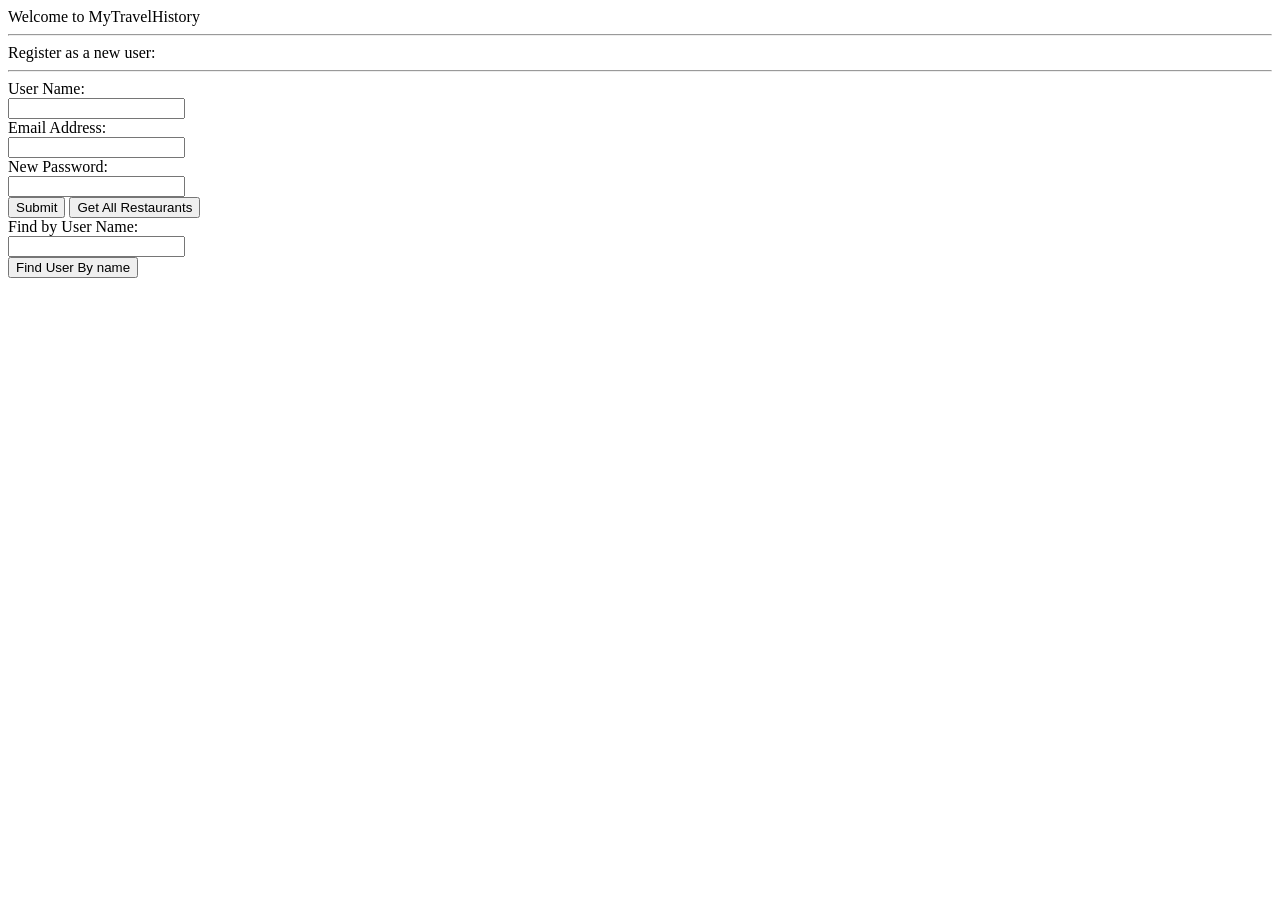
<file: MyTravelHistory/src/main/resources/static/index.html>
<!DOCTYPE html>
<html lang="en">
    <head>
        <link rel="shortcut icon" href="#">
        <meta charset="UTF-8">
        <meta name="viewport" content="width=device-width, initial-scale=1.0">
        <title>Document</title>
    </head>

    <body>
        Welcome to MyTravelHistory 
        <hr>



             
        Register as a new user:
        <hr>

        <label for="userName">User Name:</label><br/>
        <input type="text" id="userName"/><br/>
        <label for="email">Email Address:</label><br/>
        <input type = "text" id="email"/><br/>
        <label for="password">New Password:</label><br/>
        <input type="text" id="password"/><br/>
        
        <button onclick="registerNewUser()">Submit</button> 

        
        <button onclick="showAllRestaurants()">Get All Restaurants</button>
        <div id="restaurantdiv"></div>

        <label for="userName2">Find by User Name:</label><br/>
        <input type="text" id="userName2"/><br/>
        <button onclick="findUserByUserName()">Find User By name</button>
        <div id="newUser2"></div>



    </body>

    <script src="script.js"></script>
    
</html>
</file>
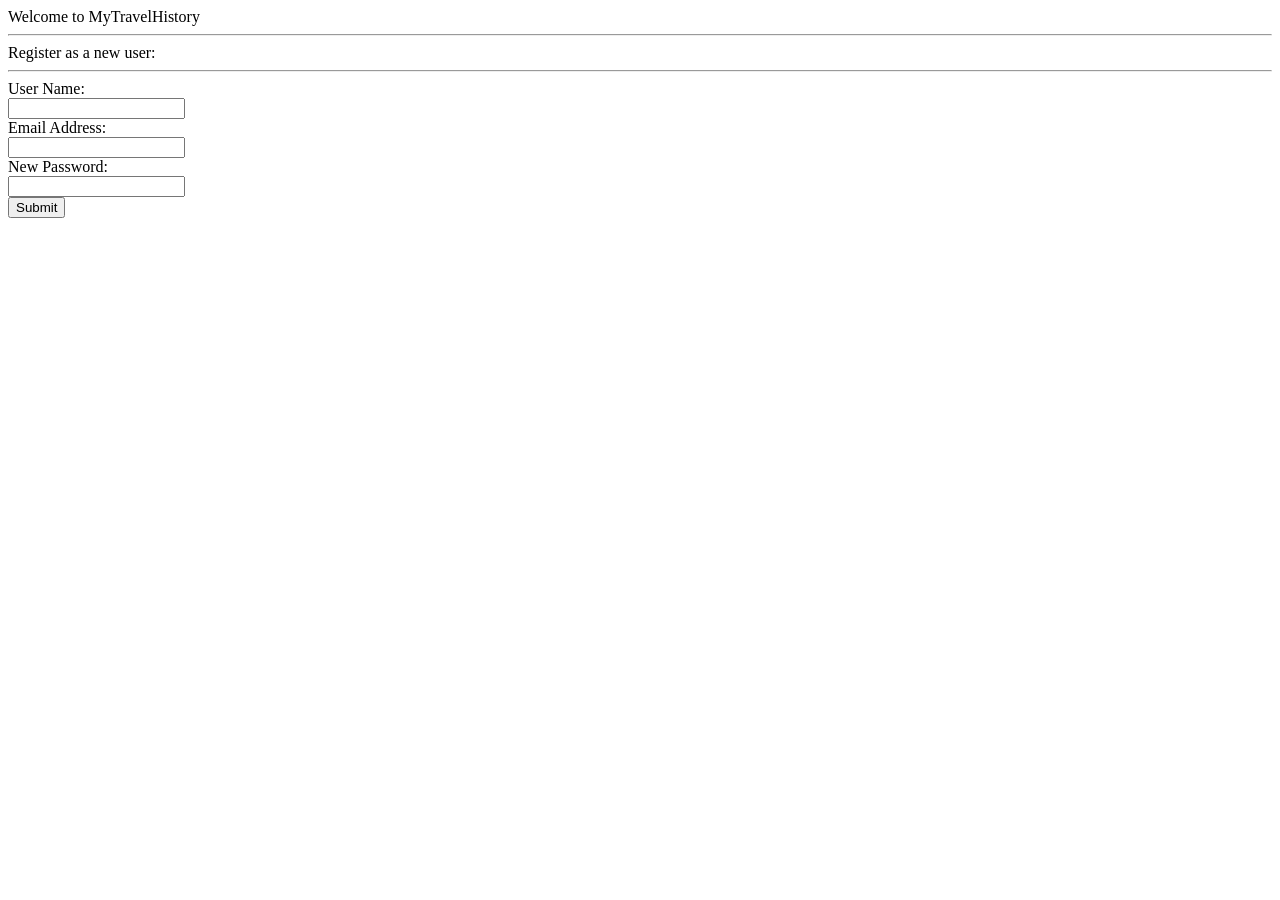
<file: Desktop/GitTessie/Groep2/MyTravelHistory/src/main/resources/static/index.html>
<!DOCTYPE html>
<html lang="en">
    <head>
        <meta charset="UTF-8">
        <meta name="viewport" content="width=device-width, initial-scale=1.0">
        <title>Document</title>
        <link rel="shortcut icon" href="">
    </head>

    <body>
        Welcome to MyTravelHistory 
        <hr>

        <div id="newUser"></div>       
        Register as a new user:
        <hr>

        <label for="userName">User Name:</label><br/>
        <input type="text" id="userName"/><br/>
        <label for="email">Email Address:</label><br/>
        <input type = "text" id="email"/><br/>
        <label for="password">New Password:</label><br/>
        <input type="text" id="password"/><br/>
        
        <button onclick="registerNewUser()">Submit</button> 

        
    </body>


    <script>
        function registerNewUser(){
            let apiURL = "createAccount";
            let userName= document.getElementById("userName").value;
            let email = document.getElementById("email").value;
            let password = document.getElementById("password").value;
            let newUser = '{"userName":"'+ userName + '", "email": "'+ email + '", "password": "' + password + '"}';
            postData(apiURL,newUser);
        }

        function postData(apiURL, newUser){
            let xhttp = new XMLHttpRequest();
            // xhttp.onreadystatechange = function(){
            //     if(this.readyState == 4 && this.status == 202){
            //         document.getElementById("newUser").innerHTML = this.responseText;
            //     }
            // }    
            xhttp.open("POST", "http://localhost:8082/"+ apiURL, true);
                    xhttp.setRequestHeader("Content-type", "application/json");
                    xhttp.send(newUser);
        }


    </script>
</html>
</file>
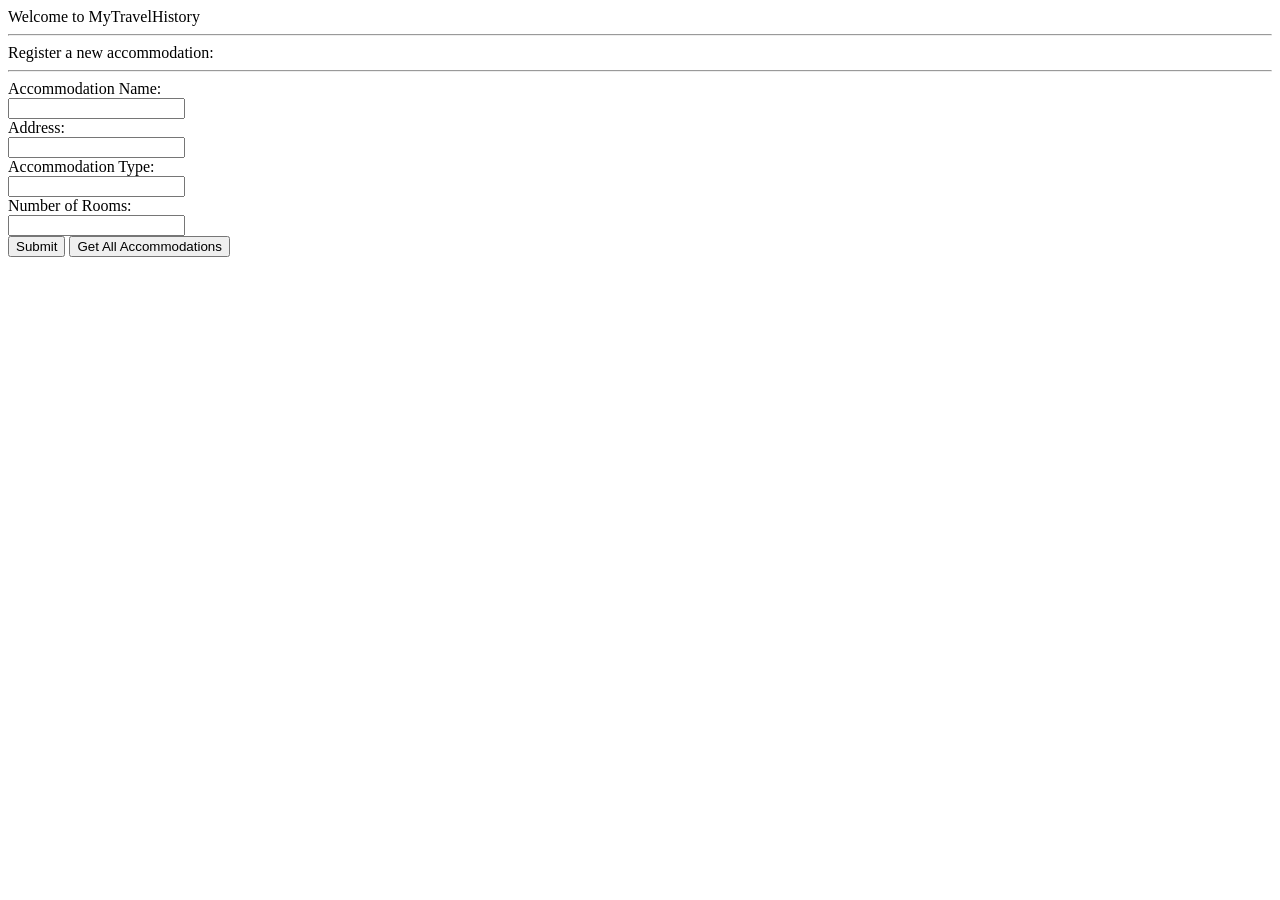
<file: MyTravelHistory/src/main/resources/static/AccommodationDto.html>
<!DOCTYPE html>
<html lang="en">
<head>
    <link rel="shortcut icon" href="#">
    <meta charset="UTF-8">
    <meta name="viewport" content="width=device-width, initial-scale=1.0">
    <title>Document</title>
</head>
<body>
Welcome to MyTravelHistory
<hr>

Register a new accommodation:
<hr>

<label for="accommodationName">Accommodation Name:</label><br/>
<input type="text" id="accommodationName"/><br/>
<label for="accommodationAddress">Address:</label><br/>
<input type ="text" id="accommodationAddress"/><br/>
<label for="accommodationType">Accommodation Type:</label><br/>
<input type="text" id="accommodationType"/><br/>
<label for="numberOfRooms">Number of Rooms:</label><br/>
<input type="number" id="numberOfRooms"/><br/>

<button onclick="registerNewAccommodation()">Submit</button>


<button onclick="showAllAccommodations()">Get All Accommodations</button>
<table id="grid">
    <td id="accommodationIDth"></td>
    <td id="accommodationNameth"></td>
    <td id="accommodationAddressth"></td>
    <td id="accommodationOwnerIDth"></td>
    <td id="accommodationAverageRatingth"></td>
    <td id="accommodationTypeth"></td>
    <td id="accommodationNumberOfRoomsth"></td>
</table>
<div id="accommodationdiv"></div>

</body>

<script src="AccommodationDto.js"></script>
<style>
       #accommodationdiv {background-color:red;}
       #grid {grid-auto-rows: 100px;}
   </style>

</html>
</file>
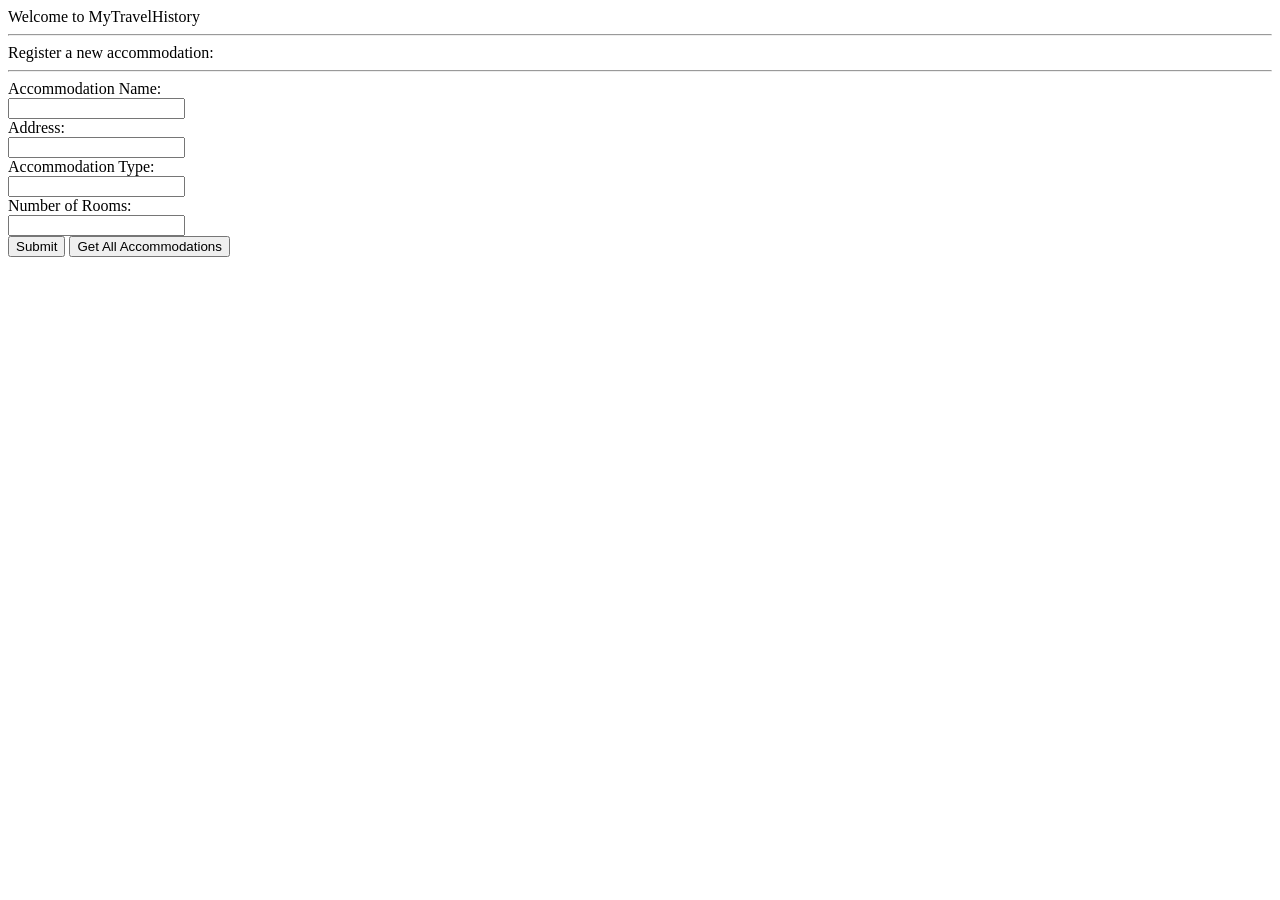
<file: MyTravelHistory/src/main/resources/static/AddAccommodation.html>
<!DOCTYPE html>
<html lang="en">
    <head>
        <link rel="shortcut icon" href="#">
        <meta charset="UTF-8">
        <meta name="viewport" content="width=device-width, initial-scale=1.0">
        <title>Document</title>
    </head>
    <body>
        Welcome to MyTravelHistory
        <hr>

        Register a new accommodation:
        <hr>

        <label for="accommodationName">Accommodation Name:</label><br/>
        <input type="text" id="accommodationName"/><br/>
        <label for="accommodationAddress">Address:</label><br/>
        <input type ="text" id="accommodationAddress"/><br/>
        <label for="accommodationType">Accommodation Type:</label><br/>
        <input type="text" id="accommodationType"/><br/>
        <label for="numberOfRooms">Number of Rooms:</label><br/>
        <input type="number" id="numberOfRooms"/><br/>

        <button onclick="registerNewAccommodation()">Submit</button>


        <button onclick="showAllAccommodations()">Get All Accommodations</button>
        <table id="grid">
            <td id="accommodationIDth"></td>
            <td id="accommodationNameth"></td>
            <td id="accommodationAddressth"></td>
            <td id="accommodationOwnerIDth"></td>
            <td id="accommodationAverageRatingth"></td>
            <td id="accommodationTypeth"></td>
            <td id="accommodationNumberOfRoomsth"></td>
        </table>
        <div id="accommodationdiv"></div>

    </body>

    <script src="script.js"></script>
    <style>
        #accommodationdiv {background-color:red;}
        #grid {grid-auto-rows: 100px;}
    </style>

</html>
</file>
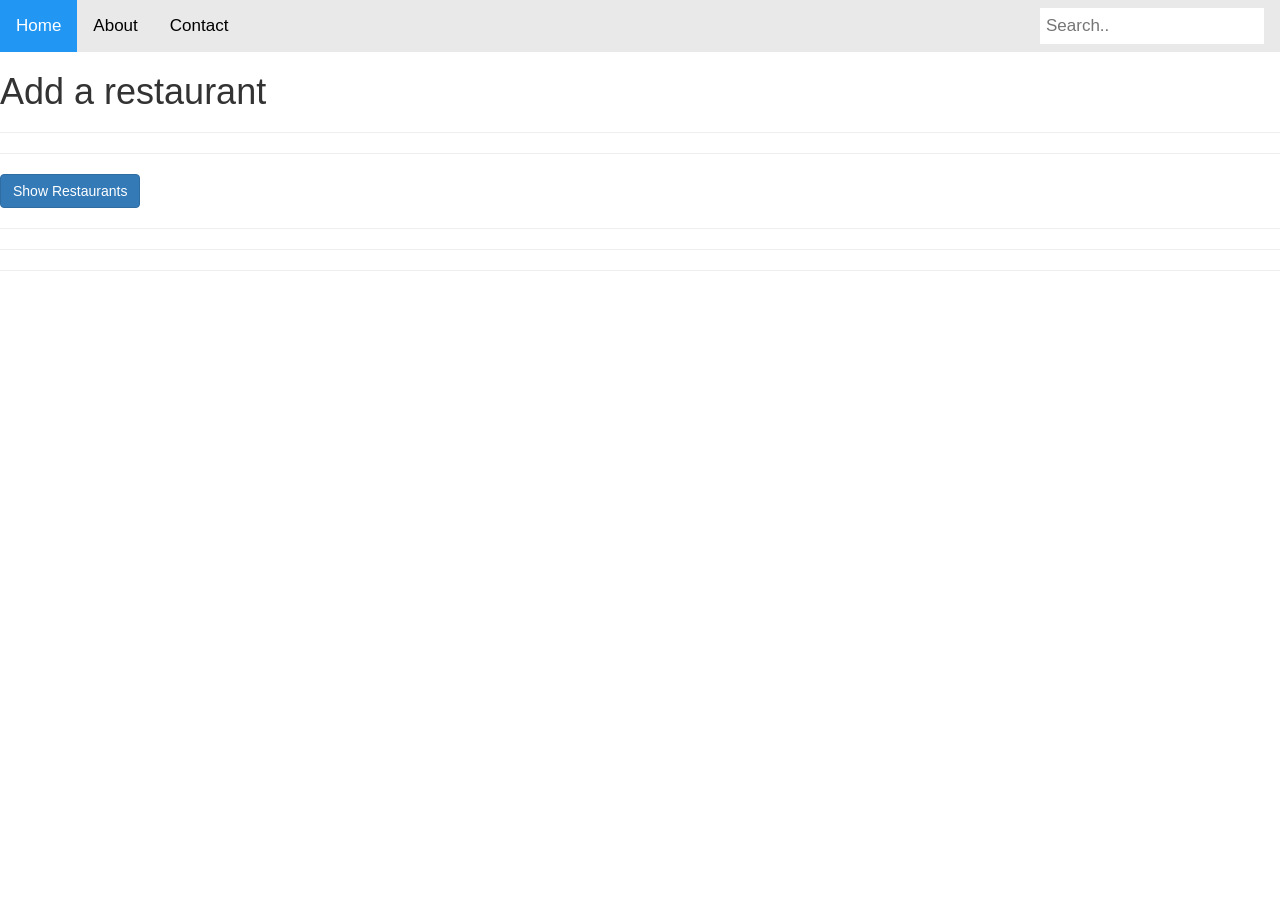
<file: MyTravelHistory/src/main/resources/static/AddRestaurant.html>
<!DOCTYPE html>
<html lang="en">
<head>
    <link rel="shortcut icon" href="#">
    <meta charset="UTF-8">
    <meta name="viewport" content="width=device-width, initial-scale=1">
    <title>Your overview</title>
</head>

<body onload="showAllRestaurants()">

<div class="topnav">
    <a class="active" href="User.html">Home</a>
    <a href="#about">About</a>
    <a href="#contact">Contact</a>
    <input type="text" placeholder="Search..">
</div>
<h1>Add a restaurant <span id="helloUser"></span></h1>
<hr><hr>

<div id="openModalHere"></div>
<button type="button" class="btn btn-primary" data-toggle="modal" data-target="#restaurantModal" >Show Restaurants</button>
<hr><hr>
<div id="showAddRestaurantInputFields"></div>

<!--<hr>-->
<!--<button type="button" class="btn btn-primary" data-toggle="modal" data-target="#restaurantModal">Add Restaurant</button>-->
<!--<button type="button" class="btn btn-info"    data-toggle="modal" data-target="#AccommodationModal">Add Accommodation</button>-->
<!--&lt;!&ndash;<button type="button" class="btn btn-default" data-toggle="modal" data-target="#demo-3">Launch Modal #3</button>&ndash;&gt;-->

<!-- [ Add Restaurant Modal] -->
<!--<div class="modal fade" id="restaurantModal" tabindex="-1">-->
<!--    <div class="modal-dialog">-->
<!--        <div class="modal-content">-->
<!--            <button type="button" class="close" data-dismiss="modal"><i class="icon-xs-o-md"></i></button>-->
<!--            <div class="modal-header">-->
<!--                <button type="button" class="close" data-dismiss="modal" aria-label="Close"><span aria-hidden="true">&times;</span></button>-->
<!--                <h4 class="modal-title caps"><strong>Add Restaurant Visit</strong></h4>-->
<!--            </div>-->
<!--            <div class="modal-body">-->
<!--                <div class="form-group">-->
<!--                    <div class="input-group">-->
<!--                        <label class="control-label col-md-4"><strong>Name:</strong></label>-->
<!--                        <input type="text" class="form-control" id="restModalname" disabled />-->
<!--                        <label class="control-label col-md-4"><strong>Address:</strong></label>-->
<!--                        <input type="text" class="form-control" id="restModalAddress" disabled/>-->
<!--                        <label class="control-label col-md-4"><strong>Country:</strong></label>-->
<!--                        <input type="text" class="form-control" id="restModalCountry" disabled/>-->
<!--                        <label class="control-label col-md-4"><strong>Average rating:</strong></label>-->
<!--                        <input type="text" class="form-control" id="restModalAverageRating" disabled/>-->
<!--                        <label class="control-label col-md-4"><strong>Restaurant type:</strong></label>-->
<!--                        <input type="text" class="form-control" id="restModalRestaurantType" disabled/>-->
<!--                        <label class="control-label col-md-4"><strong>Number of tables:</strong></label>-->
<!--                        <input type="text" class="form-control" id="restModalNumberOfTables" disabled/>-->
<!--                        <label class="control-label col-md-4"><strong>Vegetarian options:</strong></label>-->
<!--                        <input type="text" class="form-control" id="restModalVegetarianOptions" disabled/>-->
<!--                        &lt;!&ndash;                        <span class="input-group-btn"><button class="btn btn-default" type="button">Action</button></span>&ndash;&gt;-->
<!--                    </div>-->
<!--                </div>-->
<!--            </div>-->
<!--            <div class="modal-footer">-->
<!--                <button type="button" class="btn btn-danger" data-dismiss="modal">Close</button>-->
<!--                &lt;!&ndash;                <button type="button" class="btn btn-info" data-toggle="modal" data-target="#accommodationModal" data-dismiss="modal"></button>&ndash;&gt;-->
<!--                &lt;!&ndash;                <button type="button" class="btn btn-default" data-toggle="modal" data-target="#demo-3" data-dismiss="modal">Close current, Launch Modal #3</button>&ndash;&gt;-->
<!--            </div>-->
<!--        </div>-->
<!--    </div>-->
<!--</div>-->

<!--&lt;!&ndash; [ Modal #2 ] &ndash;&gt;-->
<!--<div class="modal fade" id="AccommodationModal" tabindex="-1">-->
<!--    <div class="modal-dialog">-->
<!--        <div class="modal-content">-->
<!--            <button type="button" class="close" data-dismiss="modal"><i class="icon-xs-o-md"></i></button>-->
<!--            <div class="modal-header">-->
<!--                <button type="button" class="close" data-dismiss="modal" aria-label="Close"><span aria-hidden="true">&times;</span></button>-->
<!--                <h4 class="modal-title caps"><strong>Add Accommodation Visit</strong></h4>-->
<!--            </div>-->
<!--            <div class="modal-body">-->
<!--                <div class="form-group">-->
<!--                    <div class="input-group">-->
<!--                        <label class="control-label col-md-4"><strong>Name:</strong></label>-->
<!--                        <input type="text" class="form-control" id="accModalName" disabled />-->
<!--                        <label class="control-label col-md-4"><strong>Address:</strong></label>-->
<!--                        <input type="text" class="form-control" id="accModalAddress" disabled/>-->
<!--                        <label class="control-label col-md-4"><strong>Country:</strong></label>-->
<!--                        <input type="text" class="form-control" id="accModalCountry" disabled/>-->
<!--                        <label class="control-label col-md-4"><strong>Average rating:</strong></label>-->
<!--                        <input type="text" class="form-control" id="accModalAverageRating" disabled/>-->
<!--                        <label class="control-label col-md-4"><strong>Accommodation type:</strong></label>-->
<!--                        <input type="text" class="form-control" id="accModalAccommodationType" disabled/>-->
<!--                        <label class="control-label col-md-4"><strong>Number of rooms:</strong></label>-->
<!--                        <input type="text" class="form-control" id="accModalNumberOfRooms" disabled/>-->
<!--                        &lt;!&ndash;                        <span class="input-group-btn"><button class="btn btn-default" type="button">Action</button></span>&ndash;&gt;-->
<!--                    </div>-->
<!--                </div>-->
<!--            </div>-->
<!--            <div class="modal-footer">-->
<!--                <button type="button" class="btn btn-danger" data-dismiss="modal">Close</button>-->
<!--                &lt;!&ndash;                <button type="button" class="btn btn-primary" data-toggle="modal" data-target="#restaurantModal" data-dismiss="modal">Close current, Launch Modal #1</button>&ndash;&gt;-->
<!--                &lt;!&ndash;                <button type="button" class="btn btn-default" data-toggle="modal" data-target="#demo-3" data-dismiss="modal">Close current, Launch Modal #3</button>&ndash;&gt;-->
<!--            </div>-->
<!--        </div>-->
<!--    </div>-->
<!--</div>-->

<hr>





</body>

<script src="MyTravelHistory.js"></script>

<script src="https://ajax.googleapis.com/ajax/libs/jquery/3.5.1/jquery.min.js"></script>
<script src="https://maxcdn.bootstrapcdn.com/bootstrap/3.4.1/js/bootstrap.min.js"></script>
<link rel="stylesheet" href="https://maxcdn.bootstrapcdn.com/bootstrap/3.4.1/css/bootstrap.min.css">
<link rel="stylesheet" type="text/css" href="website.css">
</html>
</file>
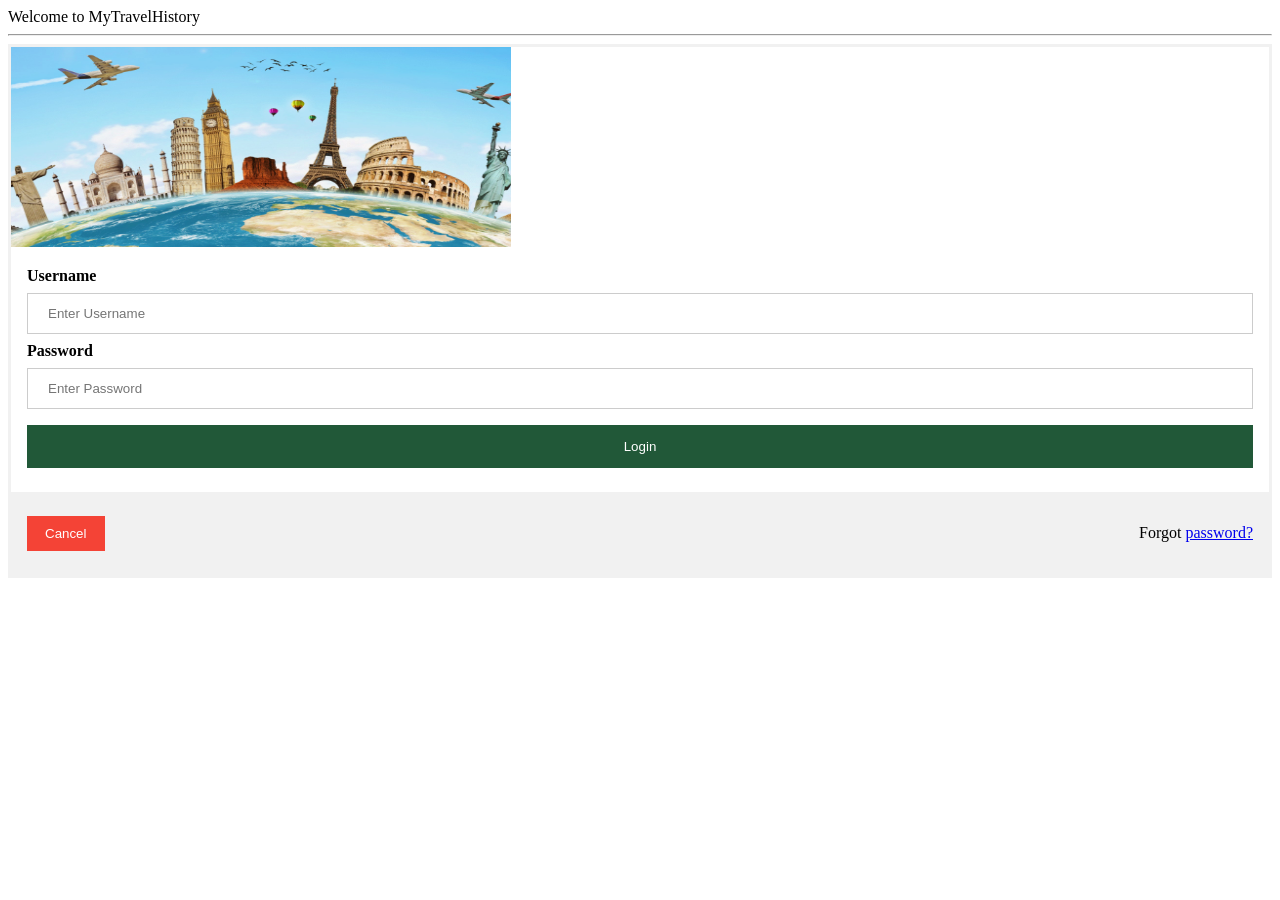
<file: MyTravelHistory/src/main/resources/static/Home.html>
<!DOCTYPE html>
<html lang="en">
    <head>
        <meta charset="UTF-8">
        <meta name="viewport" content="width=device-width, initial-scale=1.0">
        <title>Document</title>
    </head>

    <body>
        Welcome to MyTravelHistory 
        <hr>
        <form action="action_page.php" method="post">
            <div class="welcome">
              <img src="welcomebanner2.png" alt="Welcomebanner" class="welcomebanner" width="500" height ="200">
            </div>
          
            <div class="container">
              <label for="uname"><b>Username</b></label>
              <input type="text" placeholder="Enter Username" name="uname" required>
          
              <label for="psw"><b>Password</b></label>
              <input type="password" placeholder="Enter Password" name="psw" required>
          
              <button type="submit">Login</button>
              <!-- <label>
                <input type="checkbox" checked="checked" name="remember"> Remember me
              </label> -->
            </div>
          
            <div class="container" style="background-color:#f1f1f1">
              <button type="button" class="cancelbtn">Cancel</button>
              <span class="psw">Forgot <a href="#">password?</a></span>
            </div>
          </form>

        
    </body>


    <script>
        function checkCredentials(){
            let apiURL = "checkCredentials";
            let userName = document.getElementById("uname").value;
            let password = document.getElementById("psw").value;
            let userCredentials = '{"userName":"'+ userName + '", "psw": "'+ password + '"}';
            var xhttp = new XMLHttpRequest();
            xhttp.onreadystatechange = function(){
                let infoString = this.responseText;
                if(infoString.length > 0){
                    var info = JSON.parse(this.responseText);
                    document.getElementById("welcome").innerHTML = " ";
                    for(var i =0; i <info.length; ++i){
                            document.getElementById("welcome").innerHTML += "<div>"+info[i].name+ " - " +info[i].email+"</div>";
                    }
                }
            };
            xhttp.open("GET", "http://localhost:8082/"+ apiURL);
            xhttp.setRequestHeader("Content-type", "application/json");
            xhttp.send(userCredentials);
        }
        // function registerNewUser(){
        //     let apiURL = "createAccount";
        //     let userName= document.getElementById("userName").value;
        //     let email = document.getElementById("email").value;
        //     let newUser = '{"userName":"'+ userName + '", "email": "'+ email + '"}';
        //     postData(apiURL,newUser);
        // }

        // function postData(apiURL, newUser){
        //     let xhttp = new XMLHttpRequest();
        //     xhttp.onreadystatechange = function(){
        //         if(this.readyState == 4 && this.status == 202){
        //             document.getElementById("newUser").innerHTML = this.responseText;
        //         }
        //     }    
        //     xhttp.open("POST", "http://localhost:8082/"+ apiURL, true);
        //             xhttp.setRequestHeader("Content-type", "application/json");
        //             xhttp.send(newUser);
        // }


    </script>

    <style>
        /* Bordered form */
        form {
        border: 3px solid #f1f1f1;
        }

        /* Full-width inputs */
        input[type=text], input[type=password] {
        width: 100%;
        padding: 12px 20px;
        margin: 8px 0;
        display: inline-block;
        border: 1px solid #ccc;
        box-sizing: border-box;
        }

        /* Set a style for all buttons */
        button {
        background-color: #215838;
        color: white;
        padding: 14px 20px;
        margin: 8px 0;
        border: none;
        cursor: pointer;
        width: 100%;
        }

        /* Add a hover effect for buttons */
        button:hover {
        opacity: 0.8;
        }

        /* Extra style for the cancel button (red) */
        .cancelbtn {
        width: auto;
        padding: 10px 18px;
        background-color: #f44336;
        }

        /* Center the avatar image inside this container */
        .imgcontainer {
        text-align: center;
        margin: 24px 0 12px 0;
        }

        /* Avatar image */
        img.avatar {
        width: 40%;
        border-radius: 50%;
        }

        /* Add padding to containers */
        .container {
        padding: 16px;
        }

        /* The "Forgot password" text */
        span.psw {
        float: right;
        padding-top: 16px;
        }

        /* Change styles for span and cancel button on extra small screens */
        @media screen and (max-width: 300px) {
        span.psw {
            display: block;
            float: none;
        }
        .cancelbtn {
            width: 100%;
        }
        }
    </style>
</html>
</file>
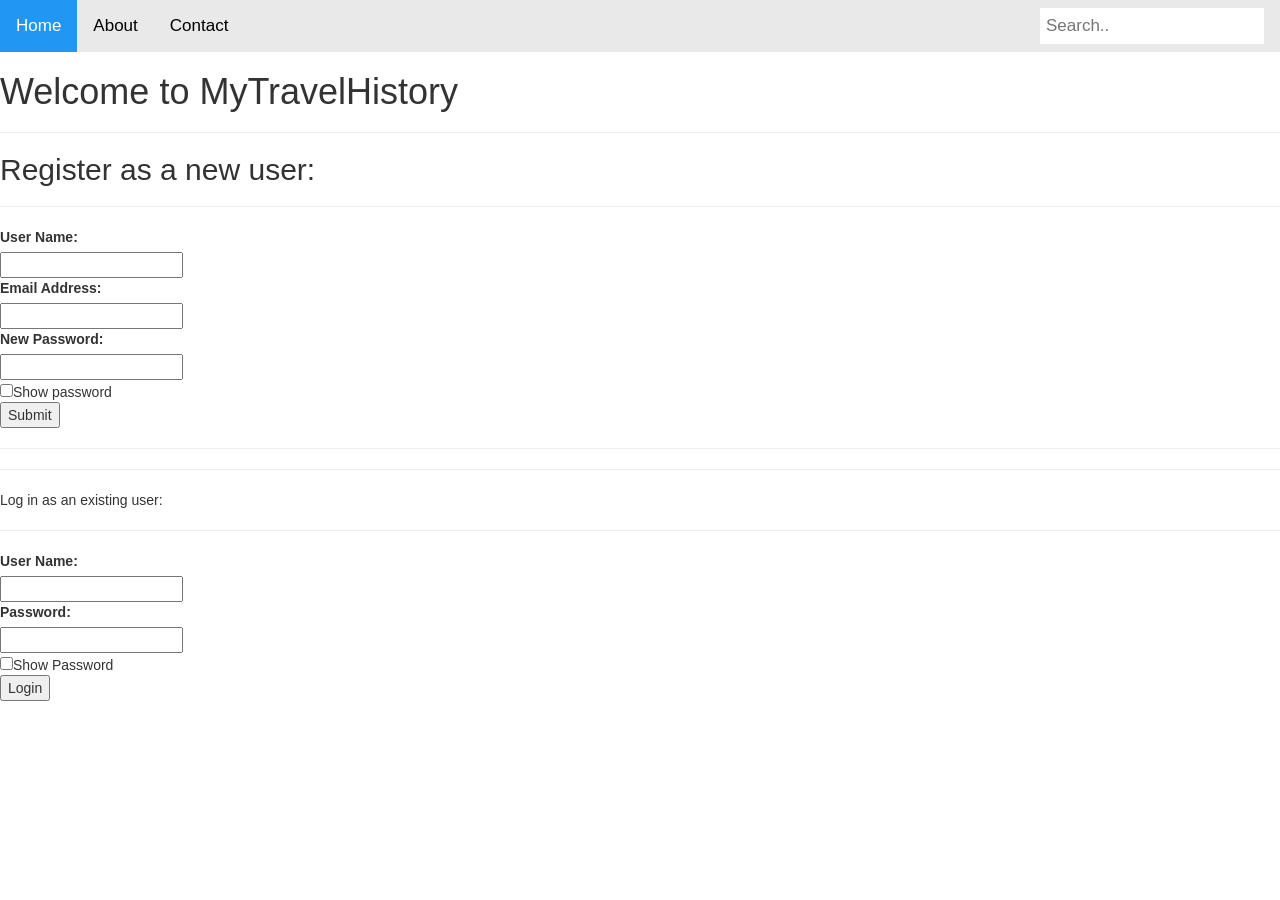
<file: MyTravelHistory/src/main/resources/static/InLogRegister.html>
<!DOCTYPE html>
<html lang="en">
<head>
    <link rel="shortcut icon" href="#">
    <meta charset="UTF-8">
    <meta name="viewport" content="width=device-width, initial-scale=1.0">
    <title>Log in or Register</title>
</head>

<body>
<div class="topnav">
    <a class="active" href="InLogRegister.html">Home</a>
    <a href="#about">About</a>
    <a href="#contact">Contact</a>
    <input type="text" placeholder="Search..">
</div>
<h1>Welcome to MyTravelHistory</h1>
<hr>
<h2>Register as a new user:</h2>
<hr>
    <form class="registerForm">
        <label for="userNameRegister">User Name:</label><br/>
        <input type="text" id="userNameRegister" required="required" pattern="[A-Za-z0-9]{1,20}"><br/>
        <label for="emailRegister">Email Address:</label><br/>
        <input type = "text" id="emailRegister" required="required" pattern="[A-Za-z0-9]{1,20}"><br/>
        <label for="passwordRegister">New Password:</label><br/>
        <input input type="password" id="passwordRegister" required="required" pattern="[A-Za-z0-9]{1,20}"><br/>
        <input type="checkbox" onclick="showPassword('passwordRegister')"  >Show password
    </form>

    <button  onclick="registerNewUser()">Submit</button>
    <div id="successfullCreation"></div>

<hr>
<hr>
Log in as an existing user:
<hr>

    <form class = "logInForm">
        <label for="userNameLogIn">User Name:</label><br/>
        <input input type="text" id="userNameLogIn"/><br/>
        <label for="passwordLogIn">Password:</label><br/>
        <input input type="password" id="passwordLogIn" /><br/>
        <input type="checkbox" onclick="showPassword('passwordLogIn')" autocomplete="off"/>Show Password
    </form>
    <button onclick="logIn()">Login</button>
    <div id="logInFailureMessage"></div>



<!--<label for="userNameLogIn">User Name:</label><br/>-->
<!--<input type="text" id="userNameLogIn" required="required" pattern="[A-Za-z0-9]{1,20}"><br/>-->

<!--<label for="emailLogIn">Email Address:</label><br/>-->
<!--<input type = "text" id="emailLogIn"/><br/>-->
<!--<label for="passwordLogIn">Password:</label><br/>-->
<!--<input input type="password" id="passwordLogIn" ><br/>-->
<!--<input type="checkbox" onclick="showPassword('passwordLogIn')">Show Password-->
<!--<button onclick="logIn()">Login</button>-->

</body>

<script src="MyTravelHistory.js"></script>
<script src="https://ajax.googleapis.com/ajax/libs/jquery/3.5.1/jquery.min.js"></script>
<script src="https://maxcdn.bootstrapcdn.com/bootstrap/3.4.1/js/bootstrap.min.js"></script>
<link rel="stylesheet" href="https://maxcdn.bootstrapcdn.com/bootstrap/3.4.1/css/bootstrap.min.css">
<link rel="stylesheet" type="text/css" href="website.css">
</html>
</file>
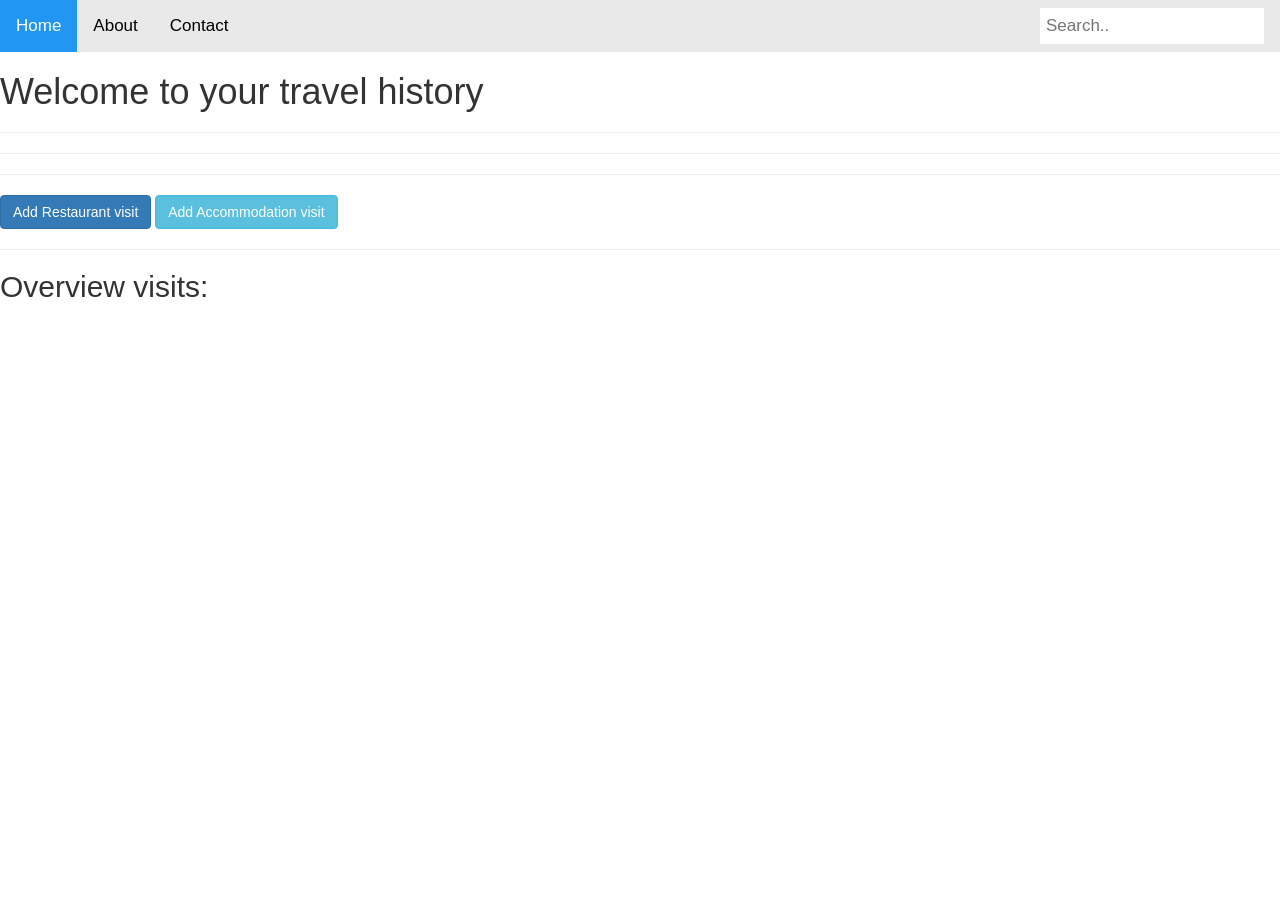
<file: MyTravelHistory/src/main/resources/static/User.html>
<!DOCTYPE html>
<html lang="en">
<head>
    <link rel="shortcut icon" href="#">
    <meta charset="UTF-8">
    <meta name="viewport" content="width=device-width, initial-scale=1">
    <title>Your overview</title>
</head>

<body onload="localStorageUserId()">

<div class="topnav">
    <a class="active" href="InLogRegister.html">Home</a>
    <a href="#about">About</a>
    <a href="#contact">Contact</a>
    <input type="text" placeholder="Search..">
</div>
<h1>Welcome to your travel history <span id="helloUser"></span></h1>
<hr><hr>

<hr>
<button type="button" class="btn btn-primary" data-toggle="modal" data-target="#restaurantModal" onclick="window.location.href='/AddRestaurant.html'">Add Restaurant visit</button>
<button type="button" class="btn btn-info"    data-toggle="modal" data-target="#AccommodationModal">Add Accommodation visit</button>

<hr>
<h2>Overview visits:</h2>
<div id="overviewVisits"></div>





</body>

<div id="countriesVisited"></div>


<script src="MyTravelHistory.js"></script>
<script>
    document.getElementById("helloUser").innerHTML=localStorage.getItem("userLoggedIn");
</script>
<script src="https://ajax.googleapis.com/ajax/libs/jquery/3.5.1/jquery.min.js"></script>
<script src="https://maxcdn.bootstrapcdn.com/bootstrap/3.4.1/js/bootstrap.min.js"></script>
<link rel="stylesheet" href="https://maxcdn.bootstrapcdn.com/bootstrap/3.4.1/css/bootstrap.min.css">
<link rel="stylesheet" type="text/css" href="website.css">
</html>
</file>
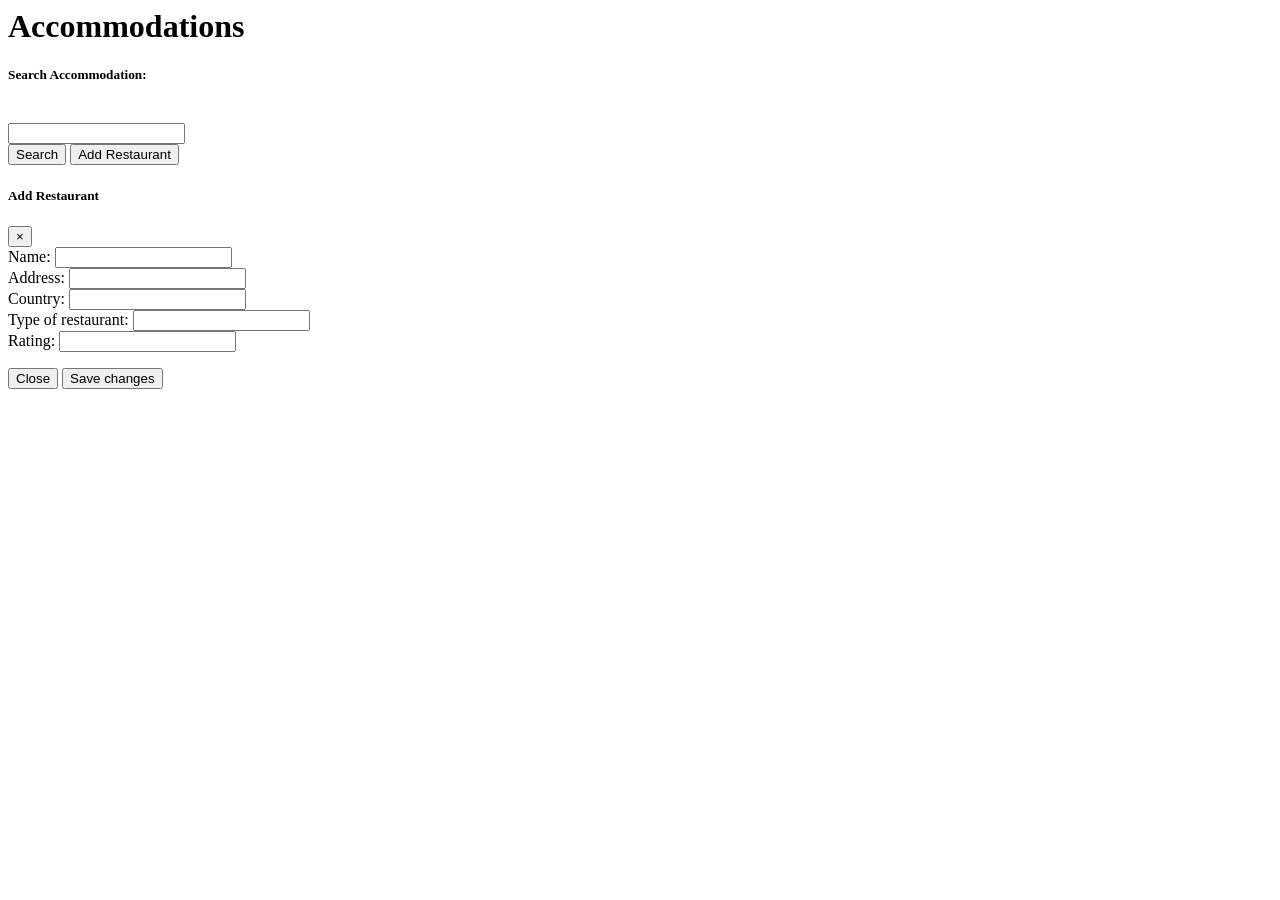
<file: Desktop/GitTessie/Angular_MTH/AngularMTH/src/app/components/add-accommodation/add-accommodation.component.html>
<body>
<h1>Accommodations</h1>

<div id="searchaccommodation" class="card">
  <div class="card-body">
    <h5 class="card-title">Search Accommodation:</h5> <br>
    <input type="test" class="form-control" id="restaurantName" aria-describedby="addRestaurant">
    <br>
    <button type="search" class="btn btn-primary" id="getByRestaurantName" (click)="getByAccommodationName()">Search</button>
    <button type="buttonAdd" class="btn btn-primary" data-toggle="modal" data-target="#exampleModal">
      Add Restaurant
     </button>
  </div>
</div>


<!-- Modal -->
<div class="modal fade" id="exampleModal" tabindex="-1" aria-labelledby="exampleModalLabel" aria-hidden="true">
  <div class="modal-dialog">
    <div class="modal-content">
      <div class="modal-header">
        <h5 class="modal-title" id="exampleModalLabel">Add Restaurant</h5>
        <button type="button" class="close" data-dismiss="modal" aria-label="Close">
          <span aria-hidden="true">&times;</span>
        </button>
      </div>
      <div class="modal-body">
        <form>
          <div class="form-group">
              <label for="nameAccommodation">Name:</label>
              <input type="text" class="form-control" id="nameAccommodation" aria-describedby="addAccommodation">
            </div>
            <div class="form-group">
              <label for="accommodationAddress">Address: </label>
              <input type="text" class="form-control" id="accommodationAddress">
            </div>
            <div class="form-group">
              <label for="accommodationCountry">Country: </label>
              <input type="text" class="form-control" id="accommodationCountry">
            </div>
             <div class="form-group">
              <label for="accommodationType">Type of restaurant: </label>
              <input type="text" class="form-control" id="accommodationType">
            </div>
            <div class="form-group">
              <label for="accommodationRating"> Rating: </label>
              <input type="text" class="form-control" id="accommodationRating">
            </div>
          </form>
      </div>
      <div class="modal-footer">
        <button type="button" class="btn btn-secondary" data-dismiss="modal">Close</button>
        <button type="button" class="btn btn-primary">Save changes</button>
      </div>
    </div>
  </div>
</div>
</file>
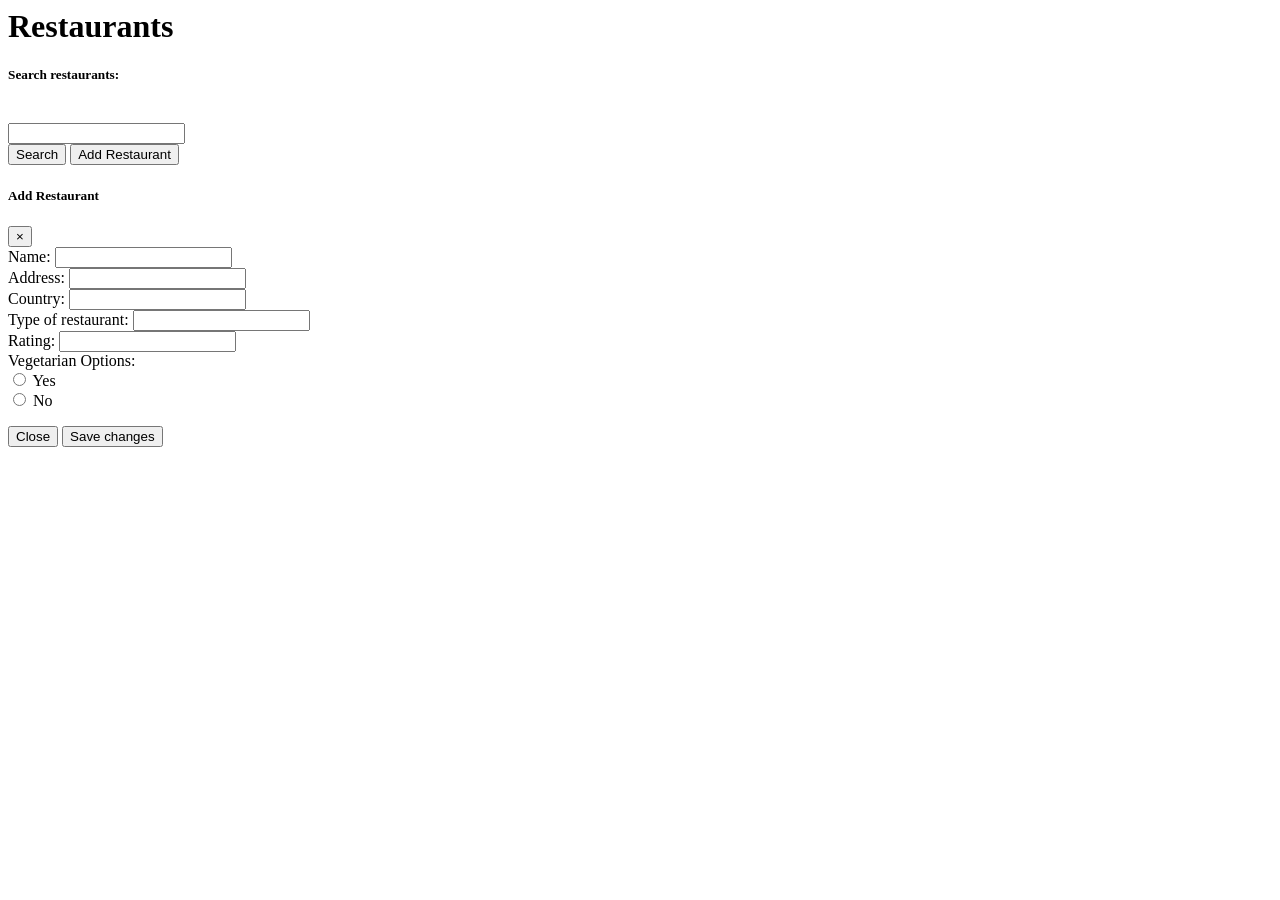
<file: Desktop/GitTessie/Angular_MTH/AngularMTH/src/app/components/add-restaurant/add-restaurant.component.html>
<body>
<h1>Restaurants</h1>

<div id="searchrestaurant" class="card">
  <div class="card-body">
    <h5 class="card-title">Search restaurants:</h5> <br>
    <input type="test" class="form-control" id="restaurantName" aria-describedby="addRestaurant">
    <br>
    <button type="button" class="btn btn-primary"> Search </button>
    <button type="button" class="btn btn-primary" data-toggle="modal" data-target="#exampleModal">
      Add Restaurant
     </button>
  </div>
</div>



<!-- Modal -->
<div class="modal fade" id="exampleModal" tabindex="-1" aria-labelledby="exampleModalLabel" aria-hidden="true">
  <div class="modal-dialog">
    <div class="modal-content">
      <div class="modal-header">
        <h5 class="modal-title" id="exampleModalLabel">Add Restaurant</h5>
        <button type="button" class="close" data-dismiss="modal" aria-label="Close">
          <span aria-hidden="true">&times;</span>
        </button>
      </div>
      <div class="modal-body">
        <form>
          <div class="form-group" id="formRestaurant">
              <label for="restaurantName">Name:</label>
              <input type="text" class="form-control" id="restaurantName" aria-describedby="addRestaurant">
            </div>
            <div class="form-group">
              <label for="restaurantAddress">Address: </label>
              <input type="text" class="form-control" id="restaurantAddress">
            </div>
            <div class="form-group">
              <label for="restaurantType">Country: </label>
              <input type="text" class="form-control" id="restaurantCountry">
            </div>
             <div class="form-group">
              <label for="restaurantType">Type of restaurant: </label>
              <input type="text" class="form-control" id="restaurantType">
            </div>
            <div class="form-group">
              <label for="restaurantRating">Rating: </label>
              <input type="text" class="form-control" id="restaurantRating">
            </div>
            <label for="form-check">Vegetarian Options:</label> <br>
            <div class="form-check form-check-inline">
              <input class="form-check-input" type="radio" name="vegOptions" id="vegOptionsY" value="yes">
              <label class="form-check-label" for="vegOptions">Yes</label>
            </div> 
            <div class="form-check form-check-inline">
              <input class="form-check-input" type="radio" name="vegOptions" id="vegOptionsBN" value="no">
              <label class="form-check-label" for="vegOptions">No</label>
            </div>
          </form>
      </div>
      <div class="modal-footer">
        <button type="button" class="btn btn-secondary" data-dismiss="modal">Close</button>
        <button type="button" class="btn btn-primary">Save changes</button>
      </div>
    </div>
  </div>
</div>


</body>
</file>
<file: MyTravelHistory/src/main/resources/static/website.css>
* {box-sizing: border-box;}

.topnav {
  overflow: hidden;
  background-color: #e9e9e9;
}

.topnav a {
  float: left;
  display: block;
  color: black;
  text-align: center;
  padding: 14px 16px;
  text-decoration: none;
  font-size: 17px;
}

.topnav a:hover {
  background-color: #ddd;
  color: black;
}

.topnav a.active {
  background-color: #2196F3;
  color: white;
}

.topnav input[type=text] {
  float: right;
  padding: 6px;
  margin-top: 8px;
  margin-right: 16px;
  border: none;
  font-size: 17px;
}

@media screen and (max-width: 600px) {
  .topnav a, .topnav input[type=text] {
    float: none;
    display: block;
    text-align: left;
    width: 100%;
    margin: 0;
    padding: 14px;
  }

  .topnav input[type=text] {
    border: 1px solid #ccc;
  }
}

#helloUser{
    color: red;
}
</file>
